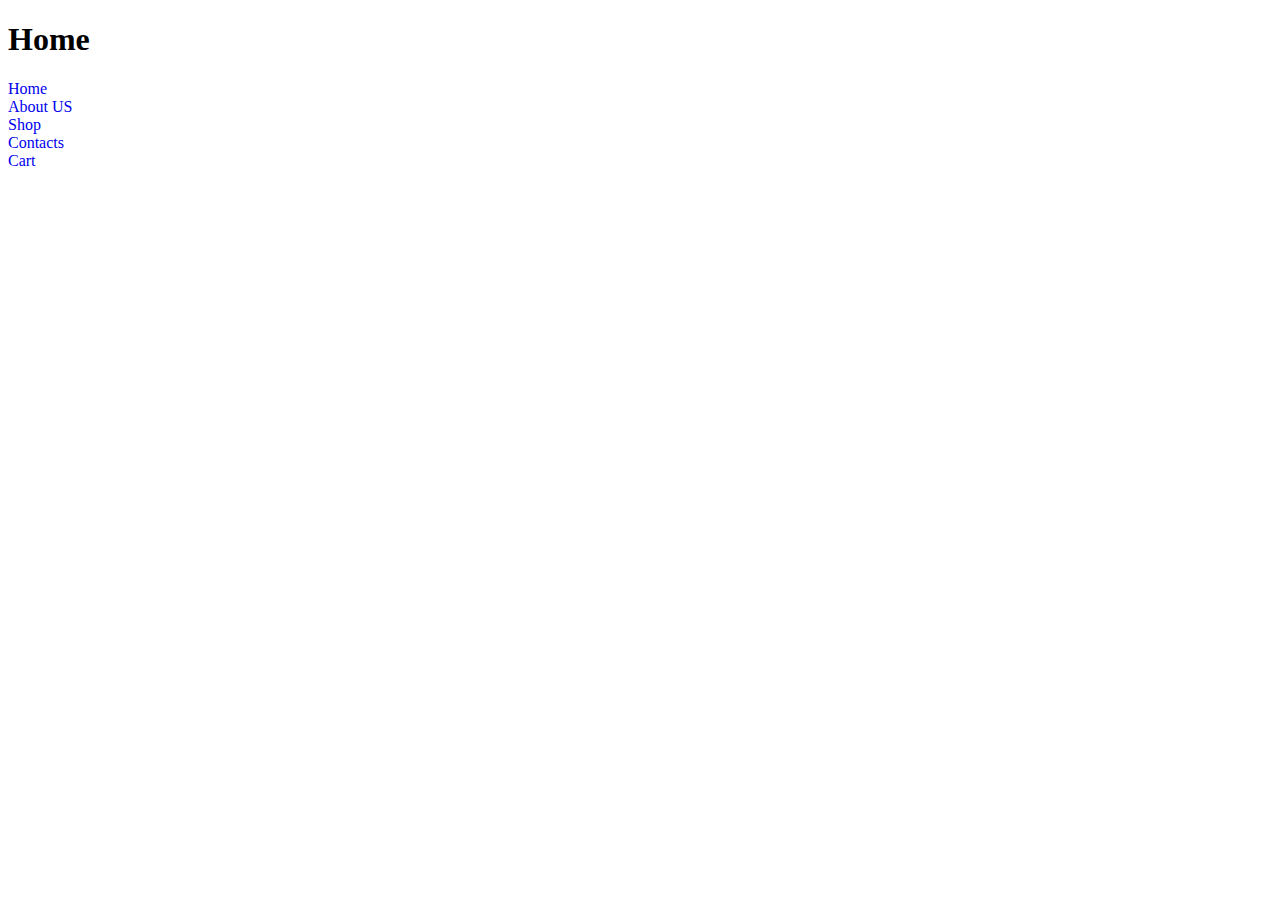
<file: index.html>
<!DOCTYPE html>
<html lang="en">
<head>
	<meta charset="UTF-8">
	<meta name="viewport" content="width=	, initial-scale=1.0">
	<title>Document</title>
	<link rel="stylesheet" href="style.css">
</head>
<body>

    <h1>Home</h1>
	
<ul>
	<li><a href="index.html	">Home</a></li>
	<li><a href="about.html">About US</a></li>
	<li><a href="shop.html">Shop</a></li>
	<li><a href="contacts.html">Contacts</a></li>
	<li><a href="cart.html">Cart</a></li>
</ul>

</body>
</html>
</file>
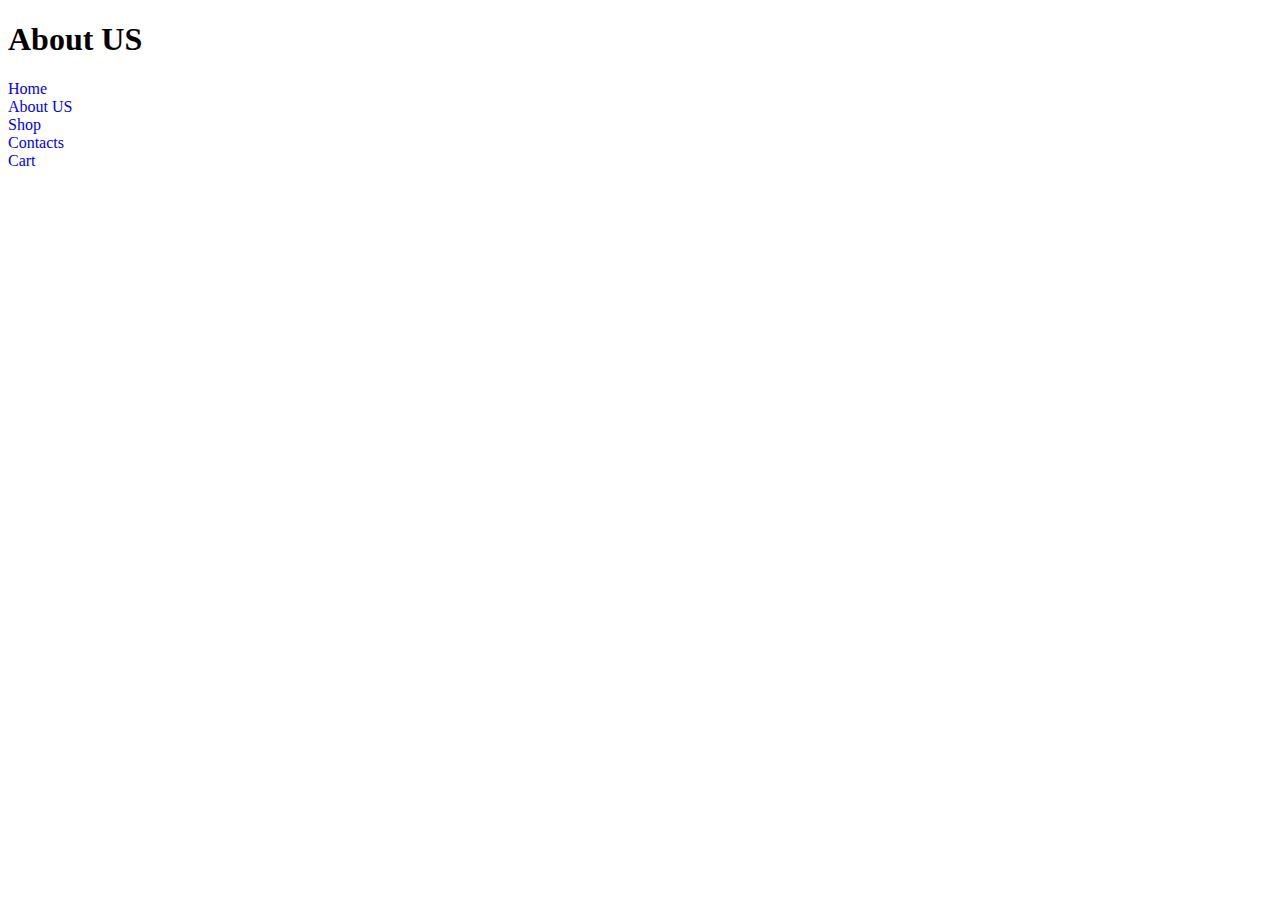
<file: about.html>
<!DOCTYPE html>
<html lang="en">
<head>
	<meta charset="UTF-8">
	<meta name="viewport" content="width=	, initial-scale=1.0">
	<title>About US</title>
	<link rel="stylesheet" href="style.css">
</head>
<body>

    <h1>About US</h1>
	
<ul>
	<li><a href="index.html	">Home</a></li>
	<li><a href="about.html">About US</a></li>
	<li><a href="shop.html">Shop</a></li>
	<li><a href="contacts.html">Contacts</a></li>
	<li><a href="cart.html">Cart</a></li>
</ul>

</body>
</html>
</file>
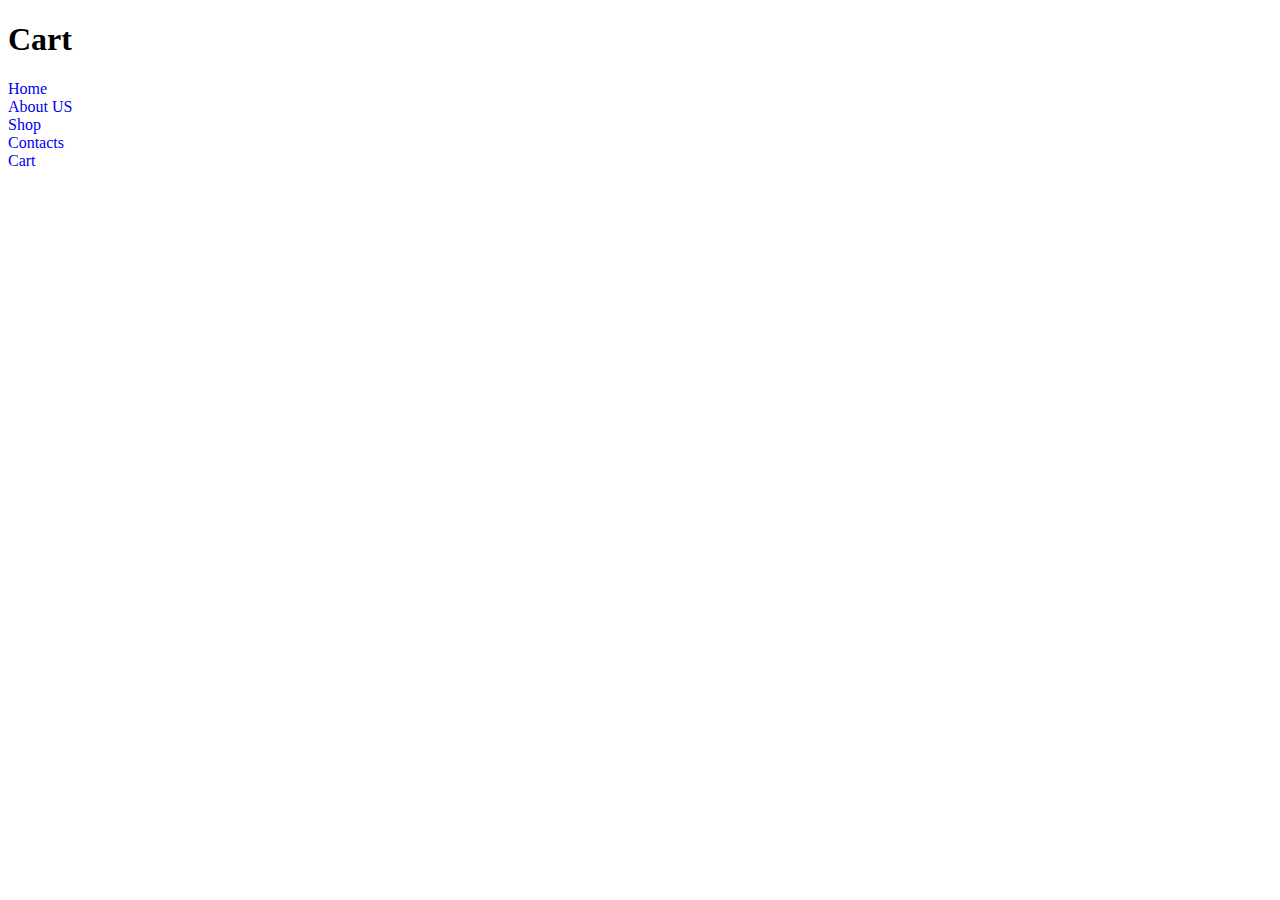
<file: cart.html>
<!DOCTYPE html>
<html lang="en">
<head>
	<meta charset="UTF-8">
	<meta name="viewport" content="width=	, initial-scale=1.0">
	<title>Cart</title>
	<link rel="stylesheet" href="style.css">
</head>
<body>

    <h1>Cart</h1>
	
<ul>
	<li><a href="index.html	">Home</a></li>
	<li><a href="about.html">About US</a></li>
	<li><a href="shop.html">Shop</a></li>
	<li><a href="contacts.html">Contacts</a></li>
	<li><a href="cart.html">Cart</a></li>
</ul>

</body>
</html>
</file>
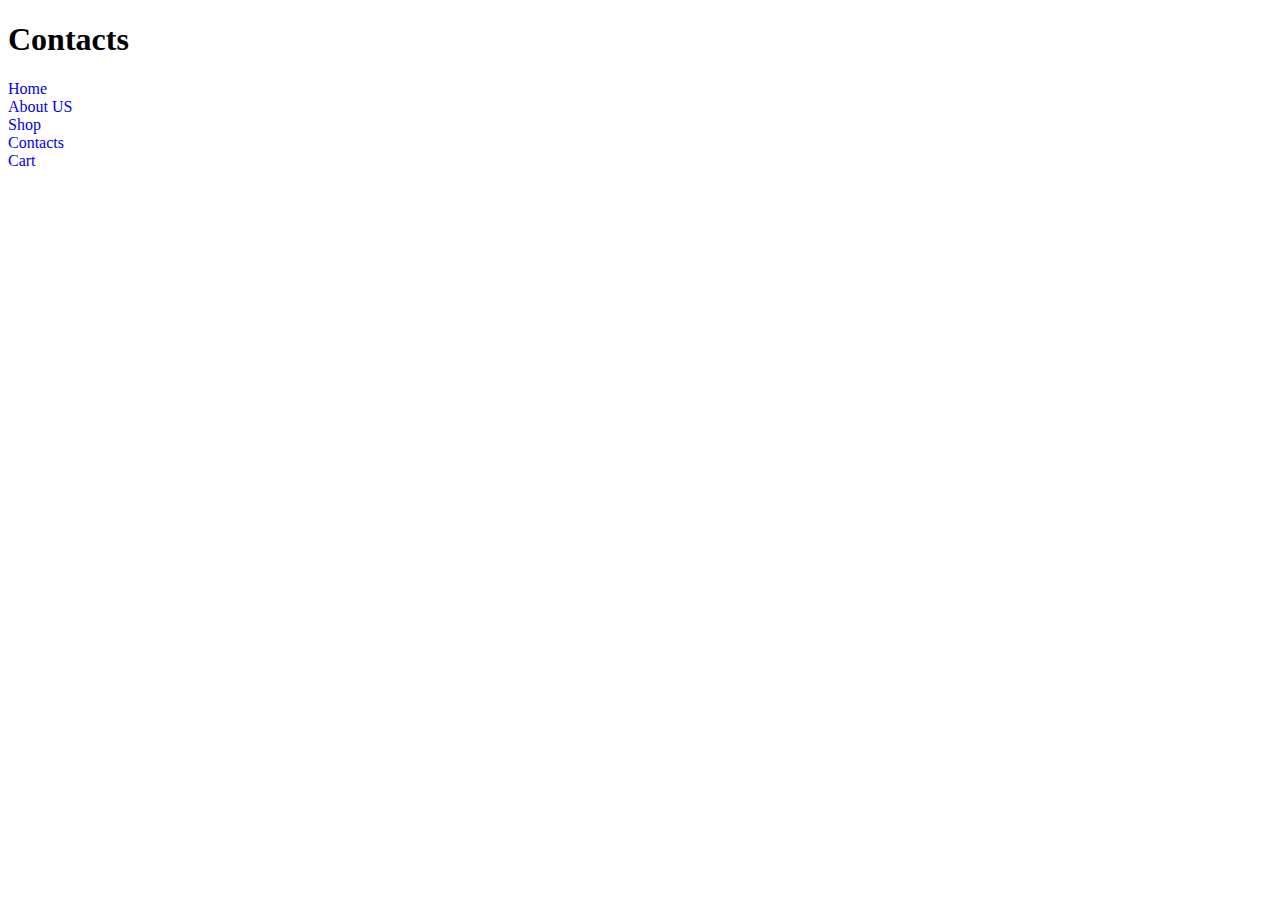
<file: contacts.html>
<!DOCTYPE html>
<html lang="en">
<head>
	<meta charset="UTF-8">
	<meta name="viewport" content="width=	, initial-scale=1.0">
	<title>Contacts</title>
	
	
	<link rel="stylesheet" href="style.css">
</head>
<body>

    <h1>Contacts</h1>
	
<ul>
	<li><a href="index.html	">Home</a></li>
	<li><a href="about.html">About US</a></li>
	<li><a href="shop.html">Shop</a></li>
	<li><a href="contacts.html">Contacts</a></li>
	<li><a href="cart.html">Cart</a></li>
</ul>

</body>
</html>
</file>
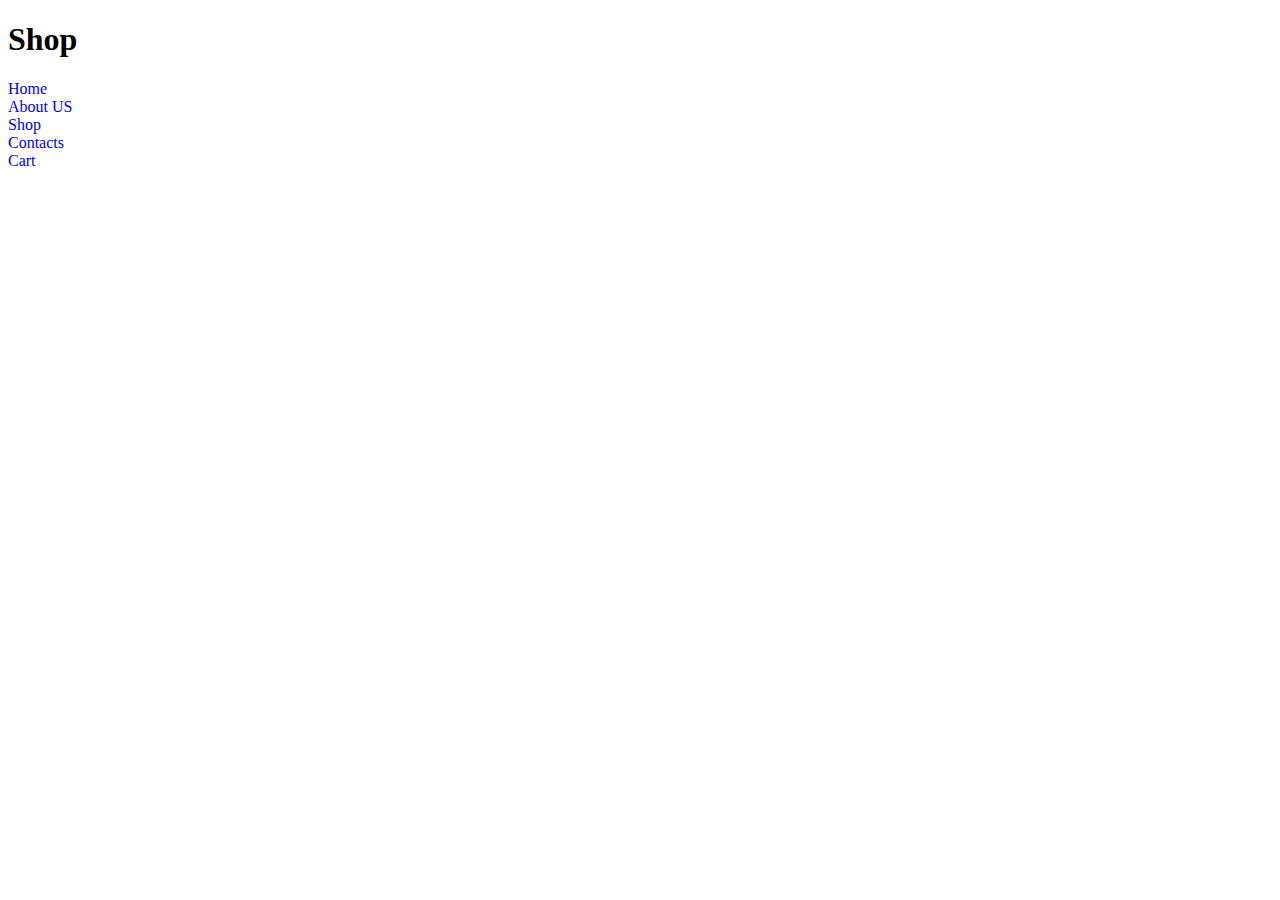
<file: shop.html>
<!DOCTYPE html>
<html lang="en">
<head>
	<meta charset="UTF-8">
	<meta name="viewport" content="width=	, initial-scale=1.0">
	<title>Shop</title>
	<link rel="stylesheet" href="style.css">
</head>
<body>

    <h1>Shop</h1>
	
<ul>
	<li><a href="index.html	">Home</a></li>
	<li><a href="about.html">About US</a></li>
	<li><a href="shop.html">Shop</a></li>
	<li><a href="contacts.html">Contacts</a></li>
	<li><a href="cart.html">Cart</a></li>
</ul>

</body>
</html>
</file>
<file: style.css>
background: {
	background:black;
}

ul{
	padding: 0;
}
a{
	text-decoration: none;
}
</file>
